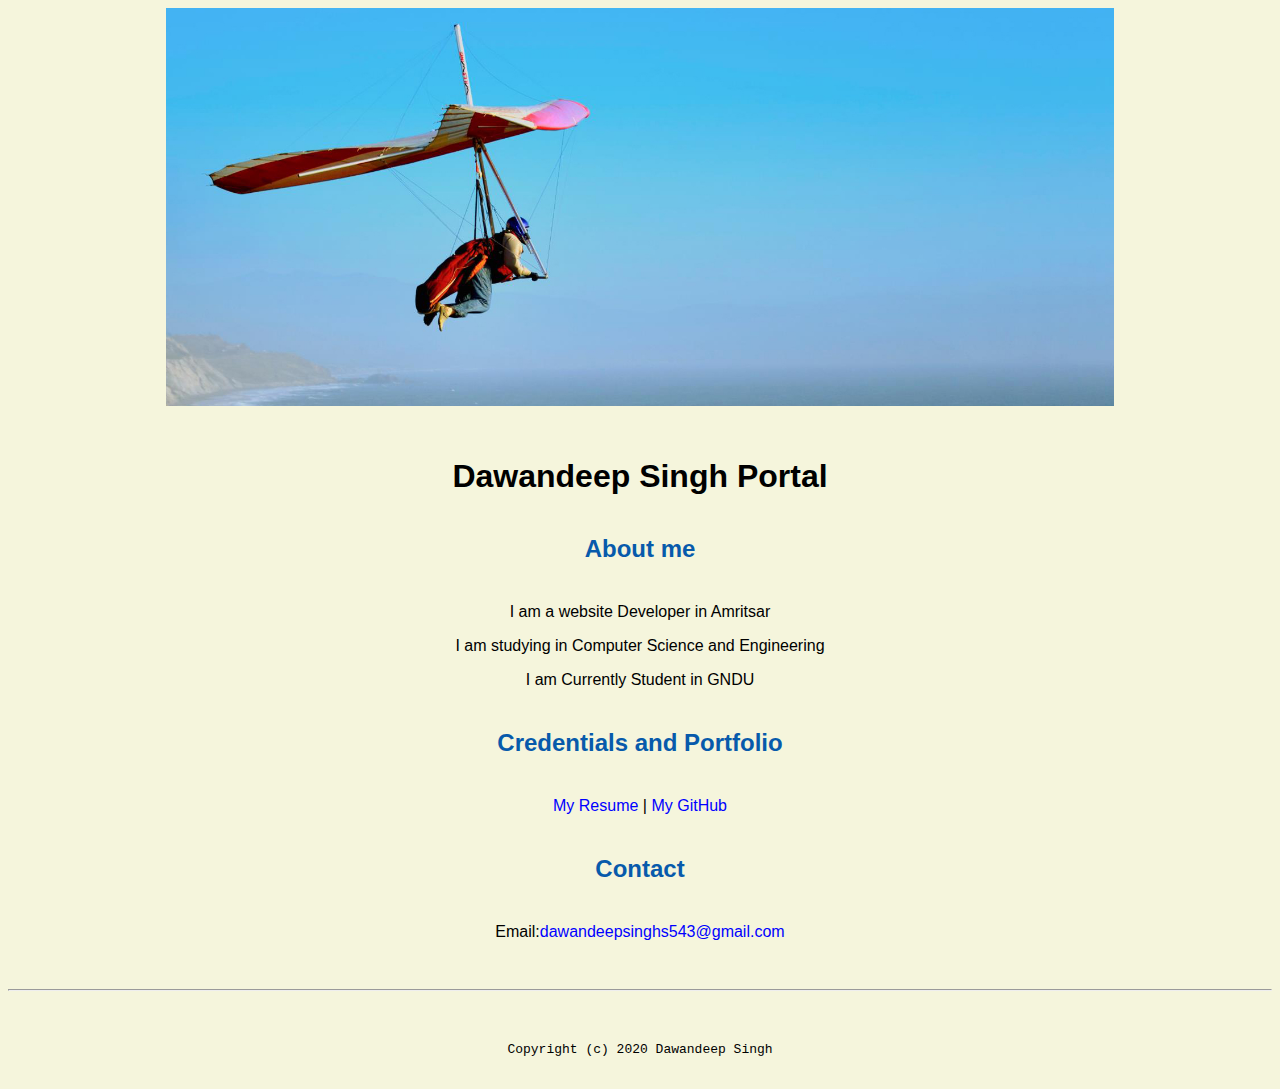
<file: index.html>
<!doctype html>

<!-- this is a comment for human! -->

<html lang="en">

  <header>
    <title>Dawandeep Singh Portl</title>
    <link rel="stylesheet"href="css/master.css">
    <link rel="FaviconIcon" href="favicon.ico" type="image/favicon.ico">
    <link rel="shortcut" href="favicon.ico" type="image/favicon.ico">
    <meta name="viewport" content="width=device-width, initial-scale-1,shrink-to-fit=no">
    <meta name="name" content="Dawandeep Singh Portal">
    <meta name="robot" content="noindex, nofollow">
  </header>

  <body>
    <img src="images/banner.jpg" width="75%" alt="banner">
    <h1>Dawandeep Singh Portal</h1>
    <h2>About me</h2>
    <p>I am a website Developer in Amritsar<p>
    <p>I am studying in Computer Science and Engineering </p>
    <p>I am Currently Student in GNDU</p>
  <h2>  Credentials and Portfolio</h2>

<p><a href="resume.html">My Resume</a> | <a href="https://github.com/dawandeep">My GitHub</a></p>


<h2>Contact</h2>

<p>Email:<a href="mailto:dawandeepsinghs543@gmail.com">dawandeepsinghs543@gmail.com</a></p>


  </body>

  <footer>
    <hr>
    <code>Copyright (c) 2020 Dawandeep Singh</code>

  </footer>

</html>
</file>
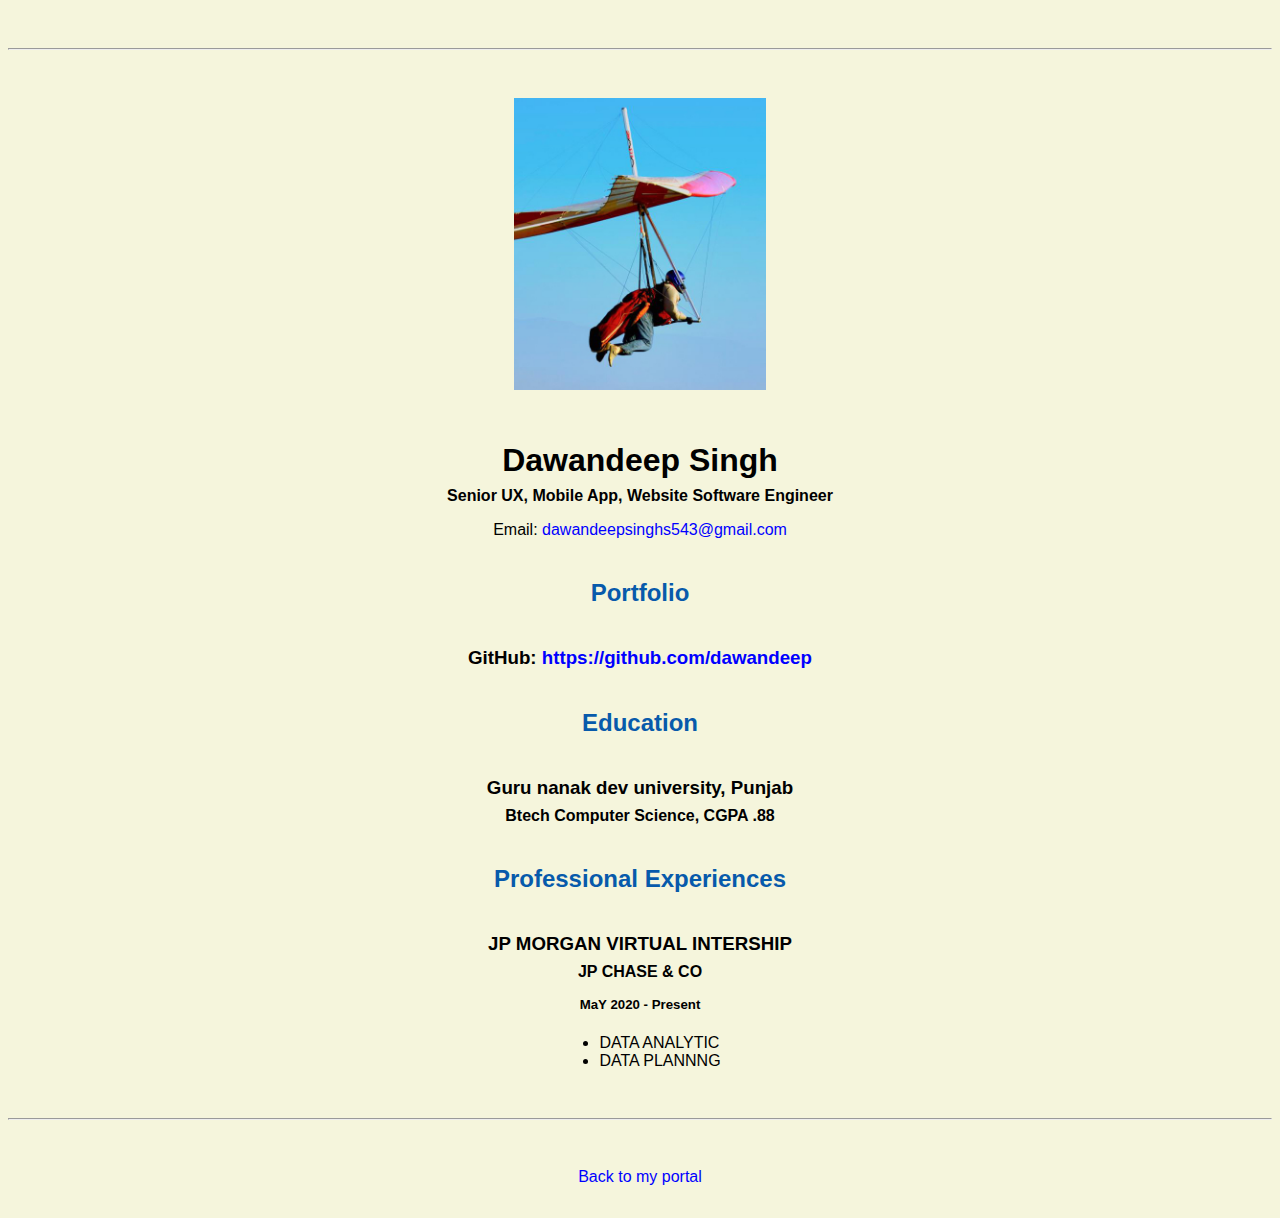
<file: resume.html>
<!doctype html>

<!-- this is a comment for human! -->

<html lang="en">

  <header>
    <title>Dawandeep Singh's Resume</title>
      <link rel="stylesheet"href="css/master.css">
      <link rel="FaviconIcon"href="favicon.ico" type="image/x-icon">
      <link rel="shortcut"href="favicon.ico" type="image/x-icon">
      <meta name="viewport" content="width=device-width, initial-scale-1,shrink-to-fit=no">
      <meta name="name" content="Dawandeep Singh Portal">
      <meta name="robot" content="noindex, nofollow">
  </header>

  <body>
    <hr>

    <img src="images/headshot.jpg" alt="Harrison Kong's headshot" width="20%">

    <h1>Dawandeep Singh</h1>
    <h4>Senior UX, Mobile App, Website Software Engineer</h4>

    <p>Email: <a href="mailto:dawandeepsinghs543@gmail.com" target="_blank">dawandeepsinghs543@gmail.com</a></p>
    <!-- don't post physical address, personal phone number or other personal information on the web! -->

    <h2>Portfolio</h2>
      <h3>GitHub: <a href="https://github.com/dawandeep" target="_blank">https://github.com/dawandeep</a></h3>

    <h2>Education</h2>

    <h3>Guru nanak dev university, Punjab</h3>
    <h4>Btech Computer Science, CGPA .88</h4>

    <h2>Professional Experiences</h2>

    <h3>JP MORGAN VIRTUAL INTERSHIP </h3>
    <h4>JP CHASE & CO</h4>
    <h5>MaY 2020 - Present</h5>
      <ul>
        <li>DATA ANALYTIC</li>
        <li>DATA PLANNNG</li>
      </ul>



  <footer>
  <hr>
  <p><a href="index.html">Back to my portal</a><p>
  </footer>

</html>
</file>
<file: css/master.css>
/* Cascading stylesheet for the website */

/* Text inside these asterisks and slashes are comments for human */

  a {
  color: blue; /* set the text color to blue here */
    text-decoration: none; /* This means we do not want hyperlinks to be underlined */
  }

  a:hover {
    color: red;/* set the text color to red here */
    text-decoration: none; /* This means we do not want hyperlinks to be underlined */
  }

  body {
    background-color: beige;
    color: black;
    font-family: Arial, Helvetica, sans-serif;
    text-align: center;
    /* set the background color here */
    /* set the text color to black here */
    /* set the font here */
    /* set the text alignment here */
   }

  footer {
    margin-top: 2rem;
    margin-bottom: 2rem;
  }

  h1 {
    margin-bottom: 0.5rem;
    margin-top: 3rem;
   }

  h2 {
    margin-bottom:2.5rem;
    margin-top: 2.5rem;
    color: #075AAB; /* set the text color of to #075AAB here */
    /* set both t
    h bottom margin and top margin to 2.5rem here */
   }

  h3 {
    margin-bottom: 0;
    margin-top: 2rem;
  }

  h4 {
    margin-bottom: 1rem;
    margin-top: 0.5rem;
  }

  h5 {
    margin-top: 0.5rem;
  }

  hr {
    margin-bottom: 3rem;
    margin-top: 3rem;
  }

  /* this controls how the bullet points in the resume page looks */
  ul {
    display: table;
    margin: 0 auto;
    text-align: left;
  }
</file>
